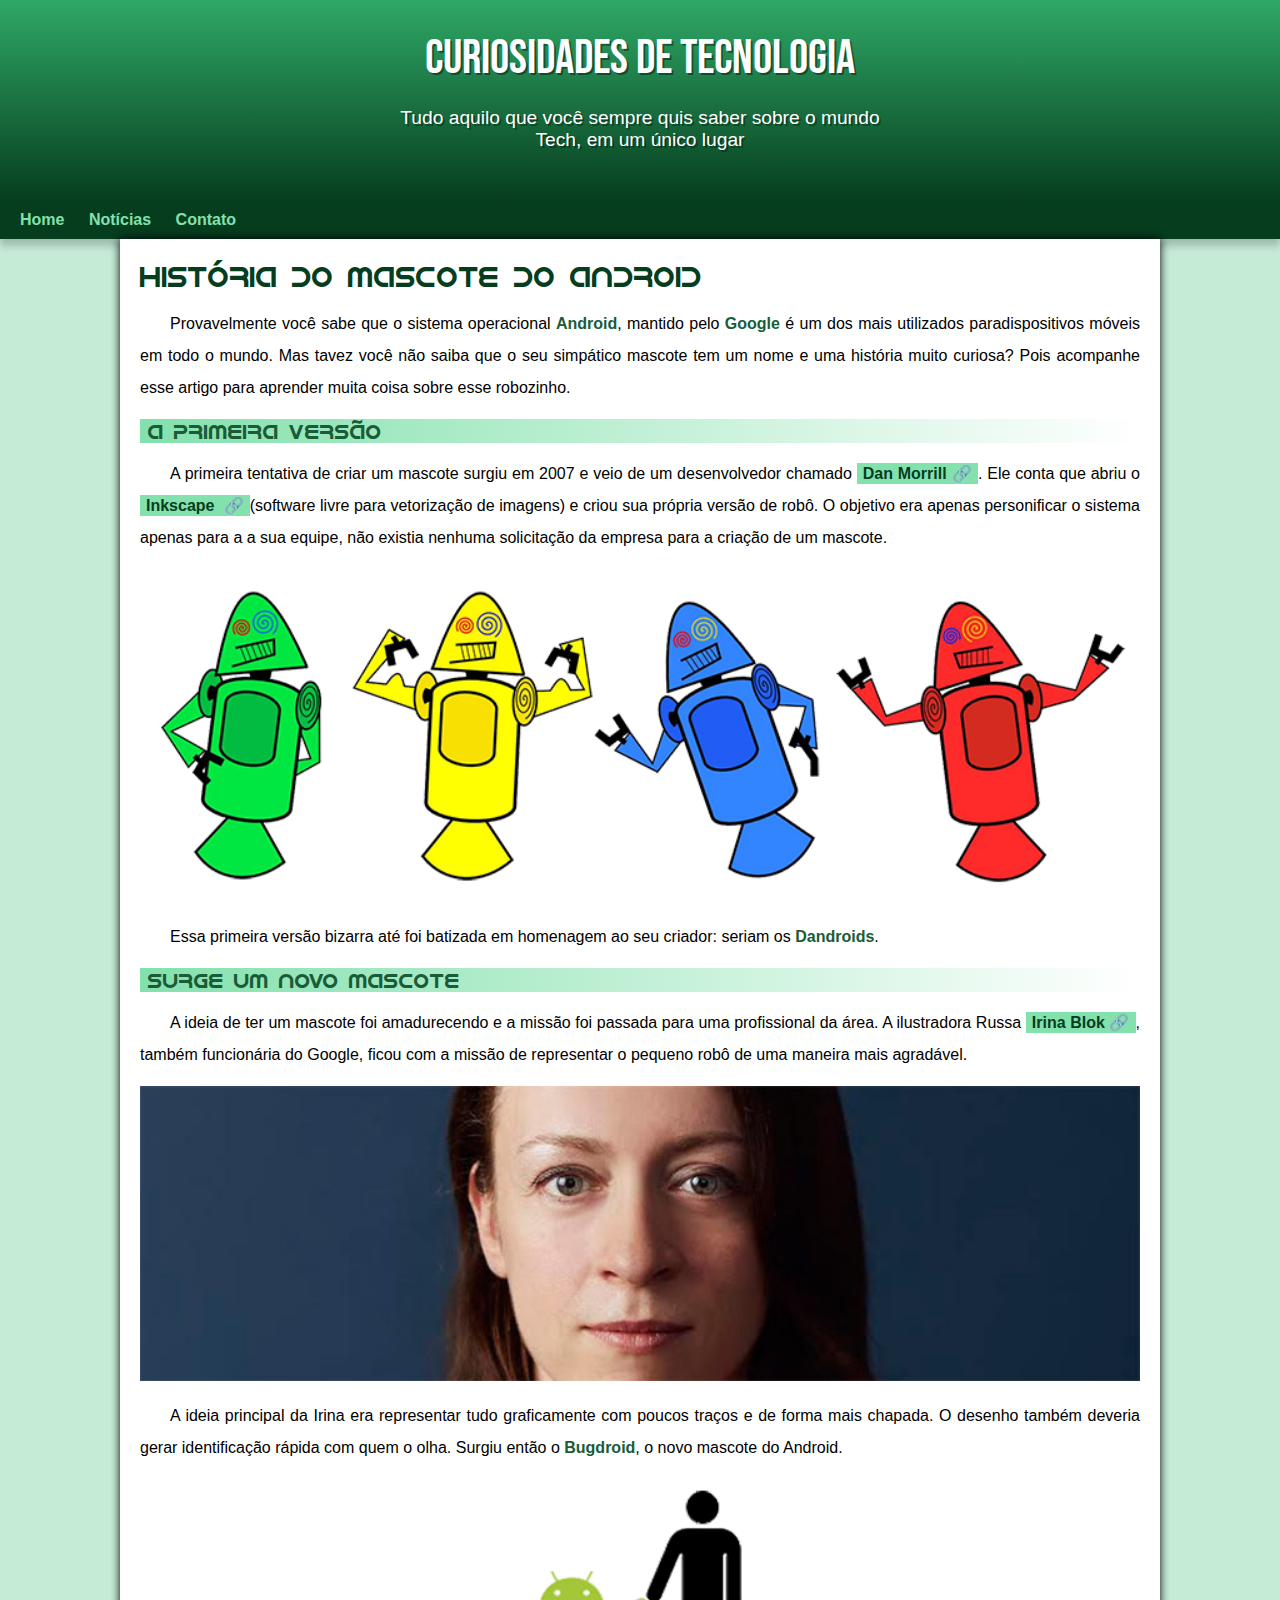
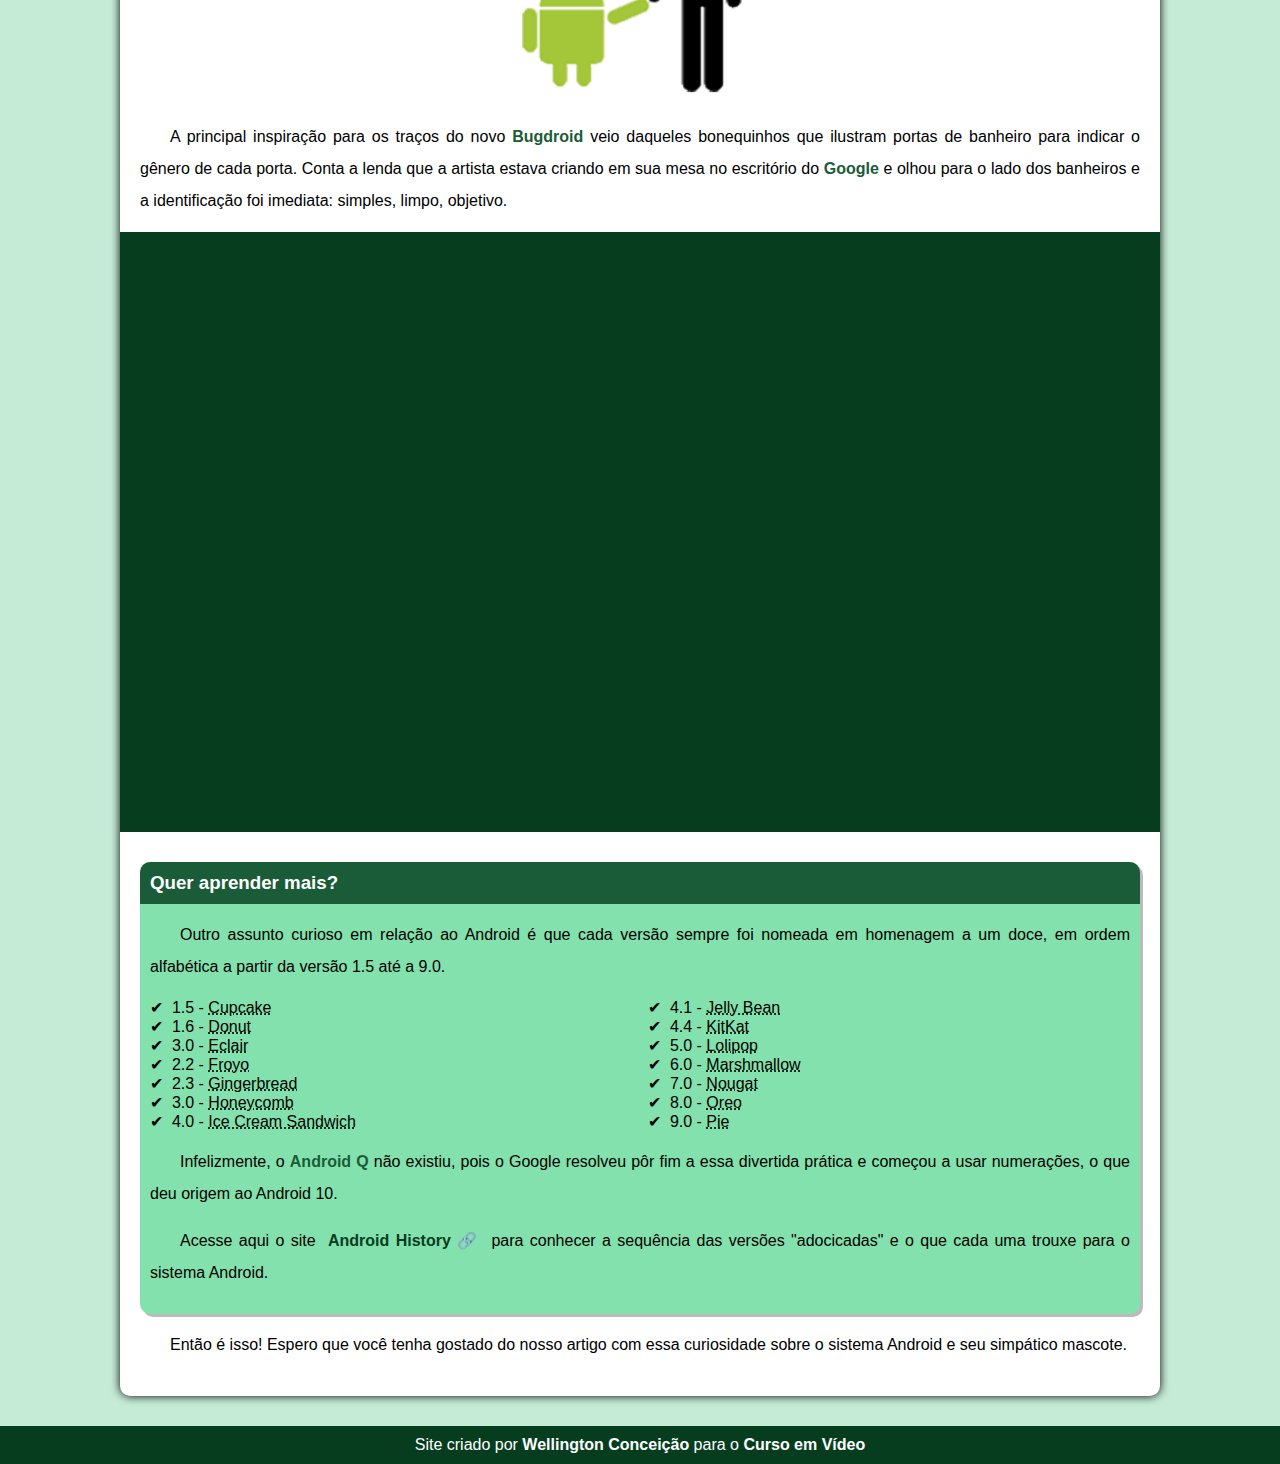
<file: index.html>
<!DOCTYPE html>
<html lang="pt-br">

<head>
    <meta charset="UTF-8">
    <meta name="viewport" content="width=device-width, initial-scale=1.0">
    <title>Como surgiu o mascote Android</title>
    <link rel="shortcut icon" href="imagens/favicon.ico" type="image/x-icon">
    <link rel="stylesheet" href="styles/style.css">

</head>

<body>

    <header>
        <h1>Curiosidades de Tecnologia</h1>
        <p>Tudo aquilo que você sempre quis saber sobre o mundo Tech, em um único lugar</p>
    </header>
    <nav>
        <a href="#">Home</a>
        <a href="#">Notícias</a>
        <a href="#">Contato</a>

    </nav>

    <main>

        <article>
            <h1>História do Mascote do Android</h1>

            <p>
                Provavelmente você sabe que o sistema operacional <strong> Android</strong>, mantido pelo
                <strong>Google</strong> é um dos mais utilizados
                paradispositivos móveis em todo o mundo. Mas tavez você não saiba que o seu simpático mascote tem um
                nome e uma história muito curiosa? Pois acompanhe esse artigo para aprender muita coisa sobre esse
                robozinho.
            </p>

            <h2>A primeira versão</h2>

            <p>
                A primeira tentativa de criar um mascote surgiu em 2007 e veio de um desenvolvedor chamado <a
                    href="https://androidcommunity.com/dan-morrill-shows-us-the-android-mascot-that-almost-was-20130103/"
                    target="_blank" class="externo">Dan Morrill</a>.
                Ele conta que abriu o <a href="https://inkscape.org/pt-br/" target="_blank" class="externo">Inkscape
                </a>(software livre
                para vetorização de imagens) e criou sua própria versão de
                robô. O objetivo era apenas personificar o sistema apenas para a a sua equipe, não existia nenhuma
                solicitação
                da empresa para a criação de um mascote.
            </p>

            <picture>
                <source media="(max-width: 670px )" srcset="imagens/dan-droids-pq.png">

                <img src="imagens/dan-droids.png" alt="Primeiro Mascote do Android">
            </picture>

            <p>Essa primeira versão bizarra até foi batizada em homenagem ao seu criador: seriam os
                <strong>Dandroids</strong>.
            </p>

            <h2>Surge um novo mascote</h2>

            <p>
                A ideia de ter um mascote foi amadurecendo e a missão foi passada para uma profissional da área. A
                ilustradora Russa <a href="https://www.irinablok.com/android" target="_blank" class="externo">Irina
                    Blok</a>, também
                funcionária do Google, ficou com a missão de representar o pequeno
                robô
                de uma maneira mais agradável.
            </p>

            <picture>
                <source media="(max-width: 670px )" srcset="imagens/irina-blok-pq.jpg">
                <img src="imagens/irina-blok.jpg" alt="Irina Blok, criadora do Bugdroid.">
            </picture>

            <p>
                A ideia principal da Irina era representar tudo graficamente com poucos traços e de forma mais chapada.
                O
                desenho também deveria gerar identificação rápida com quem o olha. Surgiu então o
                <strong>Bugdroid</strong>, o novo
                mascote
                do Android.
            </p>

            <img src="imagens/bugdroid.png" class="pequena" alt="Bugdroid, mascote da android.">

            <p>
                A principal inspiração para os traços do novo <strong>Bugdroid</strong> veio daqueles bonequinhos que
                ilustram portas de
                banheiro para indicar o gênero de cada porta. Conta a lenda que a artista estava criando em sua mesa no
                escritório do <strong>Google</strong> e olhou para o lado dos banheiros e a identificação foi imediata:
                simples, limpo,
                objetivo.
            </p>

            <div class="video">
                <iframe width="560" height="315" src="https://www.youtube.com/embed/l2UDgpLz20M?si=TCYApEfAixNf4ucn"
                    title="YouTube video player" frameborder="0"
                    allow="accelerometer; autoplay; clipboard-write; encrypted-media; gyroscope; picture-in-picture; web-share"
                    referrerpolicy="strict-origin-when-cross-origin" allowfullscreen>
                </iframe>
            </div>

            <aside>
                <h3>Quer aprender mais?</h3>

                <p>
                    Outro assunto curioso em relação ao Android é que cada versão sempre foi nomeada em homenagem a um
                    doce, em ordem alfabética a partir da versão 1.5 até a 9.0.
                </p>

                <ul>
                    <li>1.5 - <abbr title="Bolo de Copo">Cupcake</abbr></li>
                    <li>1.6 - <abbr title="Rosquinha">Donut</abbr></li>
                    <li>3.0 - <abbr title="Bomba">Eclair</abbr></li>
                    <li>2.2 - <abbr title="Iogurte Congelado">Froyo</abbr></li>
                    <li>2.3 - <abbr title="Biscoito de Gengibre">Gingerbread</abbr></li>
                    <li>3.0 - <abbr title="Favo de Mel">Honeycomb</abbr></li>
                    <li>4.0 - <abbr title="Sanduíche de Sorvete">Ice Cream Sandwich</abbr></li>
                    <li>4.1 - <abbr title="Jujuba">Jelly Bean</abbr></li>
                    <li>4.4 - <abbr title="KitKat">KitKat</abbr></li>
                    <li>5.0 - <abbr title="Pirulito">Lolipop</abbr></li>
                    <li>6.0 - <abbr title="Marshmallow">Marshmallow</abbr></li>
                    <li>7.0 - <abbr title="Torrone">Nougat</abbr></li>
                    <li>8.0 - <abbr title="Oreo">Oreo</abbr></li>
                    <li>9.0 - <abbr title="Torta">Pie</abbr></li>
                </ul>
                <p>
                    Infelizmente, o <strong>Android Q</strong> não existiu, pois o Google resolveu pôr fim a essa
                    divertida prática e começou a usar numerações, o que deu origem ao Android 10.
                </p>
                <p>
                    Acesse aqui o site <a href="https://www.android.com/intl/en_uk/history" target="_blank"
                        class="externo">Android
                        History</a> para conhecer a sequência das versões "adocicadas" e o que cada uma
                    trouxe para o sistema Android.
                </p>
            </aside>
            <p>
                Então é isso! Espero que você tenha gostado do nosso artigo com essa curiosidade sobre o sistema Android
                e
                seu simpático mascote.
            </p>
        </article>
    </main>

    <footer>
        <p>Site criado por <a href="https://github.com/wellingtonconceicao" target="_blank">Wellington Conceição</a> para o
            <a href="https://www.youtube.com/c/CursoemV%C3%ADdeo" target="_blank">Curso em Vídeo</a>
        </p>
    </footer>




</body>

</html>
</file>
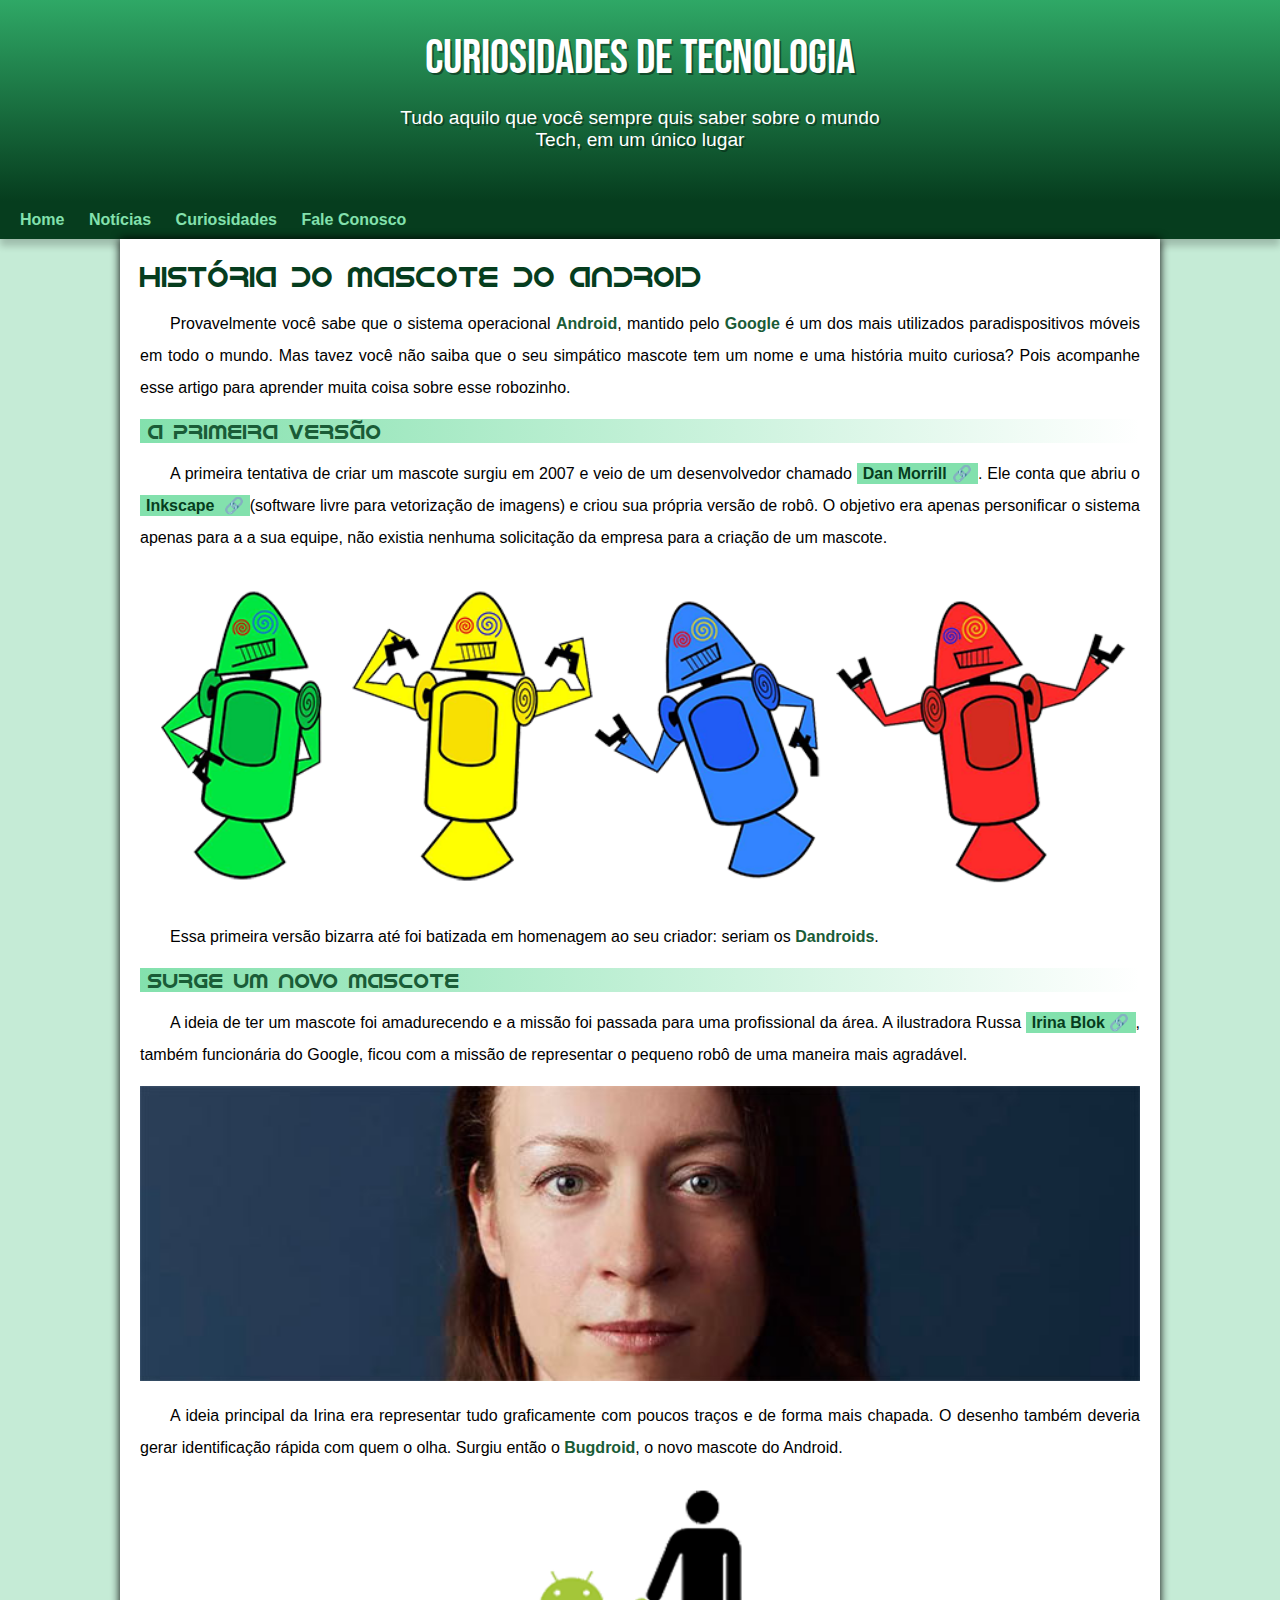
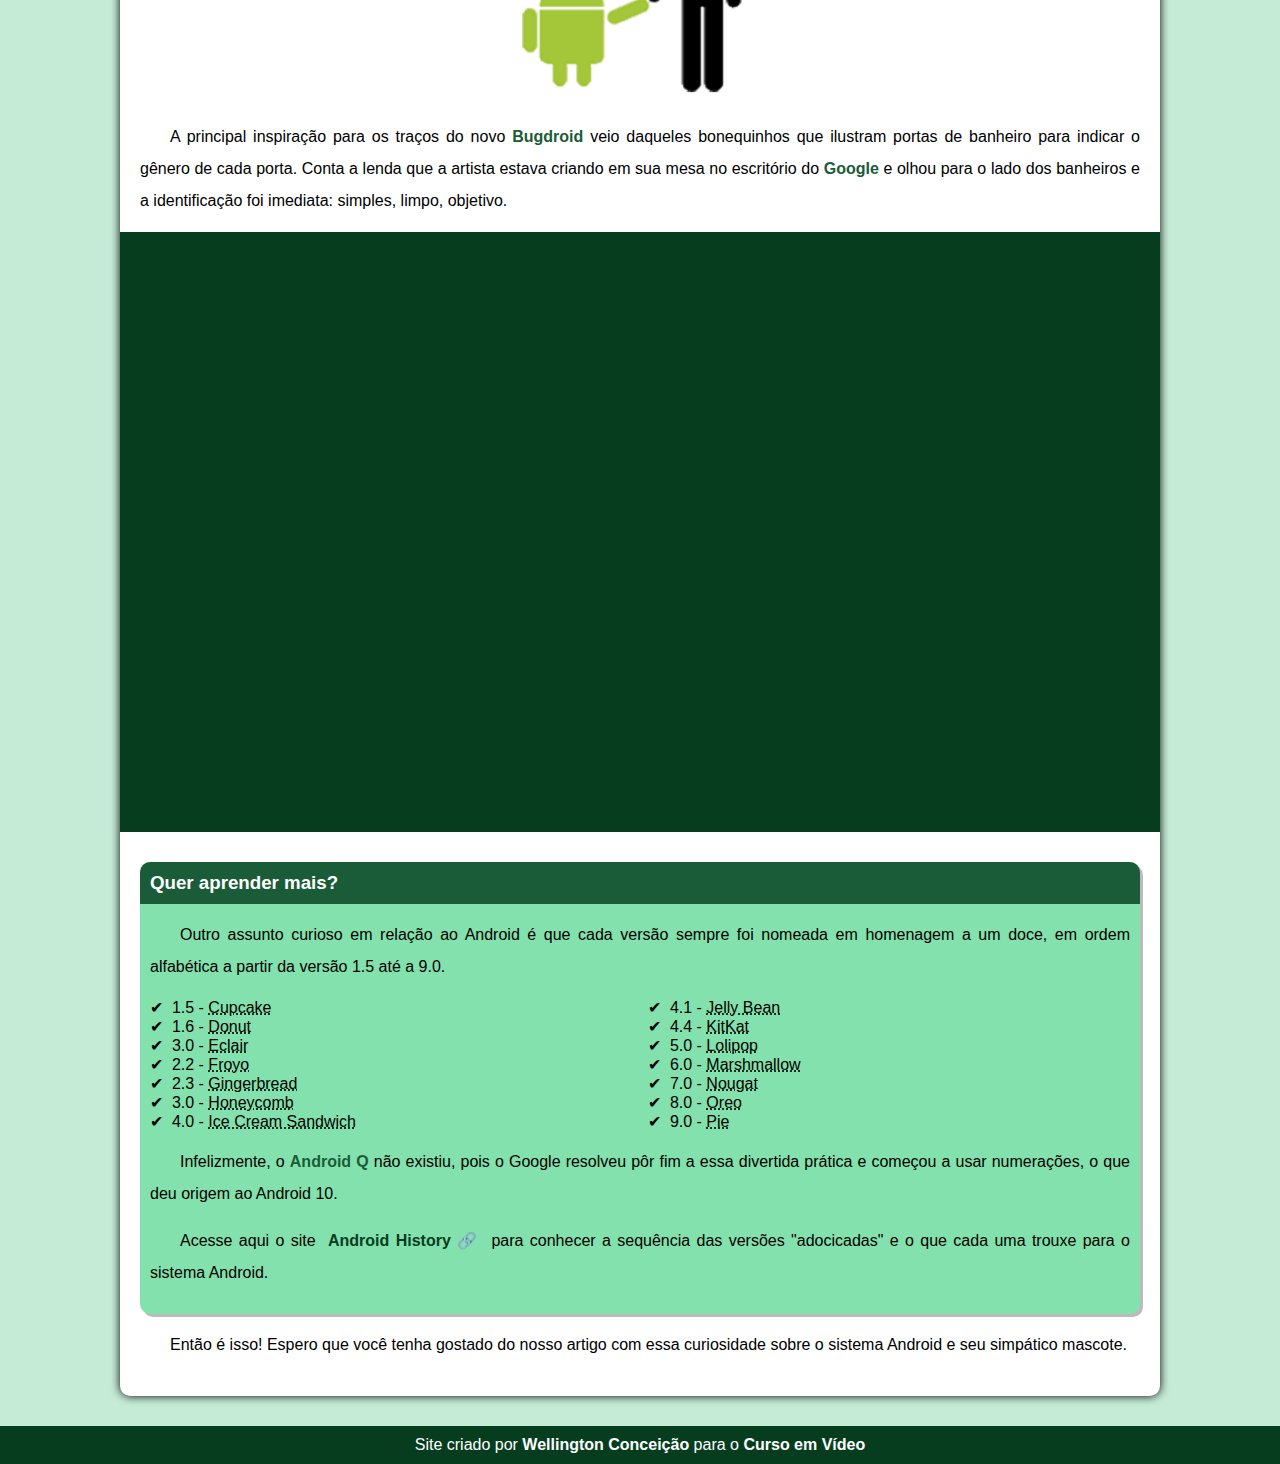
<file: index.html.html>
<!DOCTYPE html>
<html lang="pt-br">

<head>
    <meta charset="UTF-8">
    <meta name="viewport" content="width=device-width, initial-scale=1.0">
    <title>Como surgiu o mascote Android</title>
    <link rel="shortcut icon" href="imagens/favicon.ico" type="image/x-icon">
    <link rel="stylesheet" href="styles/style.css">

</head>

<body>

    <header>
        <h1>Curiosidades de Tecnologia</h1>
        <p>Tudo aquilo que você sempre quis saber sobre o mundo Tech, em um único lugar</p>
    </header>
    <nav>
        <a href="#">Home</a>
        <a href="#">Notícias</a>
        <a href="#">Curiosidades</a>
        <a href="#">Fale Conosco</a>

    </nav>

    <main>

        <article>
            <h1>História do Mascote do Android</h1>

            <p>
                Provavelmente você sabe que o sistema operacional <strong> Android</strong>, mantido pelo
                <strong>Google</strong> é um dos mais utilizados
                paradispositivos móveis em todo o mundo. Mas tavez você não saiba que o seu simpático mascote tem um
                nome e uma história muito curiosa? Pois acompanhe esse artigo para aprender muita coisa sobre esse
                robozinho.
            </p>

            <h2>A primeira versão</h2>

            <p>
                A primeira tentativa de criar um mascote surgiu em 2007 e veio de um desenvolvedor chamado <a
                    href="https://androidcommunity.com/dan-morrill-shows-us-the-android-mascot-that-almost-was-20130103/"
                    target="_blank" class="externo">Dan Morrill</a>.
                Ele conta que abriu o <a href="https://inkscape.org/pt-br/" target="_blank" class="externo">Inkscape
                </a>(software livre
                para vetorização de imagens) e criou sua própria versão de
                robô. O objetivo era apenas personificar o sistema apenas para a a sua equipe, não existia nenhuma
                solicitação
                da empresa para a criação de um mascote.
            </p>

            <picture>
                <source media="(max-width: 670px )" srcset="imagens/dan-droids-pq.png">

                <img src="imagens/dan-droids.png" alt="Primeiro Mascote do Android">
            </picture>

            <p>Essa primeira versão bizarra até foi batizada em homenagem ao seu criador: seriam os
                <strong>Dandroids</strong>.
            </p>

            <h2>Surge um novo mascote</h2>

            <p>
                A ideia de ter um mascote foi amadurecendo e a missão foi passada para uma profissional da área. A
                ilustradora Russa <a href="https://www.irinablok.com/android" target="_blank" class="externo">Irina
                    Blok</a>, também
                funcionária do Google, ficou com a missão de representar o pequeno
                robô
                de uma maneira mais agradável.
            </p>

            <picture>
                <source media="(max-width: 670px )" srcset="imagens/irina-blok-pq.jpg">
                <img src="imagens/irina-blok.jpg" alt="Irina Blok, criadora do Bugdroid.">
            </picture>

            <p>
                A ideia principal da Irina era representar tudo graficamente com poucos traços e de forma mais chapada.
                O
                desenho também deveria gerar identificação rápida com quem o olha. Surgiu então o
                <strong>Bugdroid</strong>, o novo
                mascote
                do Android.
            </p>

            <img src="imagens/bugdroid.png" class="pequena" alt="Bugdroid, mascote da android.">

            <p>
                A principal inspiração para os traços do novo <strong>Bugdroid</strong> veio daqueles bonequinhos que
                ilustram portas de
                banheiro para indicar o gênero de cada porta. Conta a lenda que a artista estava criando em sua mesa no
                escritório do <strong>Google</strong> e olhou para o lado dos banheiros e a identificação foi imediata:
                simples, limpo,
                objetivo.
            </p>

            <div class="video">
                <iframe width="560" height="315" src="https://www.youtube.com/embed/l2UDgpLz20M?si=TCYApEfAixNf4ucn"
                    title="YouTube video player" frameborder="0"
                    allow="accelerometer; autoplay; clipboard-write; encrypted-media; gyroscope; picture-in-picture; web-share"
                    referrerpolicy="strict-origin-when-cross-origin" allowfullscreen>
                </iframe>
            </div>

            <aside>
                <h3>Quer aprender mais?</h3>

                <p>
                    Outro assunto curioso em relação ao Android é que cada versão sempre foi nomeada em homenagem a um
                    doce, em ordem alfabética a partir da versão 1.5 até a 9.0.
                </p>

                <ul>
                    <li>1.5 - <abbr title="Bolo de Copo">Cupcake</abbr></li>
                    <li>1.6 - <abbr title="Rosquinha">Donut</abbr></li>
                    <li>3.0 - <abbr title="Bomba">Eclair</abbr></li>
                    <li>2.2 - <abbr title="Iogurte Congelado">Froyo</abbr></li>
                    <li>2.3 - <abbr title="Biscoito de Gengibre">Gingerbread</abbr></li>
                    <li>3.0 - <abbr title="Favo de Mel">Honeycomb</abbr></li>
                    <li>4.0 - <abbr title="Sanduíche de Sorvete">Ice Cream Sandwich</abbr></li>
                    <li>4.1 - <abbr title="Jujuba">Jelly Bean</abbr></li>
                    <li>4.4 - <abbr title="KitKat">KitKat</abbr></li>
                    <li>5.0 - <abbr title="Pirulito">Lolipop</abbr></li>
                    <li>6.0 - <abbr title="Marshmallow">Marshmallow</abbr></li>
                    <li>7.0 - <abbr title="Torrone">Nougat</abbr></li>
                    <li>8.0 - <abbr title="Oreo">Oreo</abbr></li>
                    <li>9.0 - <abbr title="Torta">Pie</abbr></li>
                </ul>
                <p>
                    Infelizmente, o <strong>Android Q</strong> não existiu, pois o Google resolveu pôr fim a essa
                    divertida prática e começou a usar numerações, o que deu origem ao Android 10.
                </p>
                <p>
                    Acesse aqui o site <a href="https://www.android.com/intl/en_uk/history" target="_blank"
                        class="externo">Android
                        History</a> para conhecer a sequência das versões "adocicadas" e o que cada uma
                    trouxe para o sistema Android.
                </p>
            </aside>
            <p>
                Então é isso! Espero que você tenha gostado do nosso artigo com essa curiosidade sobre o sistema Android
                e
                seu simpático mascote.
            </p>
        </article>
    </main>

    <footer>
        <p>Site criado por <a href="https://github.com/wellingtonconceicao" target="_blank">Wellington Conceição</a> para o
            <a href="https://www.youtube.com/c/CursoemV%C3%ADdeo" target="_blank">Curso em Vídeo</a>
        </p>
    </footer>




</body>

</html>
</file>
<file: styles/style.css>
@charset "UTF-8";

@import url('https://fonts.googleapis.com/css2?family=Bebas+Neue&family=Fredericka+the+Great&family=Work+Sans:ital,wght@0,100..900;1,100..900&display=swap');

@font-face {
    font-family: 'Android';
    src: url('../fontes/idroid.otf') format('opentype');
    font-weight: normal;

}

* {
    margin: 0;
    padding: 0;
}



:root {
    --cor0: #c5ebd6;
    --cor1: #83e1ad;
    --cor2: #3ddc84;
    --cor3: #2fa866;
    --cor4: #1a5c37;
    --cor5: #063d1e;

    --fonte-padrao: Arial, Verdana, Helvetica, sans-serif;
    --fonte-destaque: 'Bebas Neue', cursive;
    --fonte-android: 'Android', cursive;
}



body {
    background-color: var(--cor0);
    font-family: var(--fonte-padrao);
}

a.externo::after {
    content: '\00A0\1F517'

}

main p {
    margin: 15px 0px;
    text-align: justify;
}

header {
    background-image: linear-gradient(to bottom, var(--cor3), var(--cor5) );
    background-color: var(--cor4);
    min-height: 150px;
    text-align: center;
    padding-top: 30px;
}

header>h1 {
    color: white;
    font-family: var(--fonte-destaque);
    margin-bottom: 20px;
    font-size: 3em;
    text-shadow: 2px 2px 0px rgba(0, 0, 0, 0.411);
    font-weight: normal;

}

header>p {
    color: white;
    font-family: var(--fonte-padrao);
    font-size: 1.2em;
    max-width: 500px;
    padding-right: 10px;
    padding-left: 10px;
    margin: auto;
    text-shadow: 2px 2px 0px rgba(0, 0, 0, 0.356);
    padding-bottom: 50px;

}

nav {
    background-color: var(--cor5);
    padding: 10px;
    box-shadow: 0px 7px 7px rgba(0, 0, 0, 0.195);
}

nav > a {
    color: var(--cor1);
    padding: 10px;
    border-radius: 5px;
    text-decoration: none;
    font-weight: bold;
    transition-duration: 0.5s;
}

nav a:hover {
    background-color: var(--cor3);
    color: var(--cor5);
}
main {
    min-width: 300px;
    max-width: 1000px;
    background-color: white;
    margin: auto;
    margin-bottom: 30px;
    padding: 20px;
    box-shadow: 0px 0px 10px black;
    border-bottom-left-radius: 10px;
    border-bottom-right-radius: 10px;

}

main h1 {
    color: var(--cor5);
    font-family: var(--fonte-android);
    font-weight: normal;
    font-size: 1.8em;
}

main h2 {
    font-family: var(--fonte-android);
    color: var(--cor4);
    font-size: 1.3em;
    background-image: linear-gradient(to right, var(--cor1), transparent);
    text-indent: 8px;
    font-weight: normal;
}
main p {
    margin: 15px 0px;
    text-align: justify;
    text-indent: 30px;
    font-size: 1em;
    line-height: 2em;
}

main strong {
    color: var(--cor4);
    font-weight: bold;
    
}

main a {
    text-decoration: none;
    font-weight: bold;
    color: var(--cor5);
    background-color: var(--cor1);
    padding: 2px 6px;
}


main a:hover {
    text-decoration: underline;
    color: var(--cor3);

}


main img {
    width: 100%;
}

main > article > .pequena {
    max-width: 350px;
    display: block;
    margin: auto;
}
div.video {
    background-color: var(--cor5);
   
    margin: 0px -20px 30px -20px;
    padding: 20px;
    padding-bottom: 58%;
    position: relative;
    
}
div.video > iframe {
    position: absolute;
    top: 5%;
    left: 5%;
    width: 90%;
    height:90%;
}


aside {
    background-color: var(--cor1);
    padding: 10px;
    border-radius: 10px;
    box-shadow: 3px 3px 0px rgba(0, 0, 0, 0.267);
}

aside  h3 {
    background-color: var(--cor4);
    color: white;
    padding: 10px;
    margin:  -10px -10px 0px -10px;
    border-radius: 10px 10px 0px 0px;
}

aside ul {
    list-style-type: '\2714\00a0\00a0';
   list-style-position: inside;
   columns: 2;
}

footer {
    background-color: var(--cor5);
    color: white;
    text-align: center;
    font-size: 1em;
    padding: 10px;

}

footer a {
    color: white;
    font-weight: bolder;
   text-decoration: none;
}

footer a:hover {
    text-decoration: underline;
    color: var(--cor1);
}
</file>
